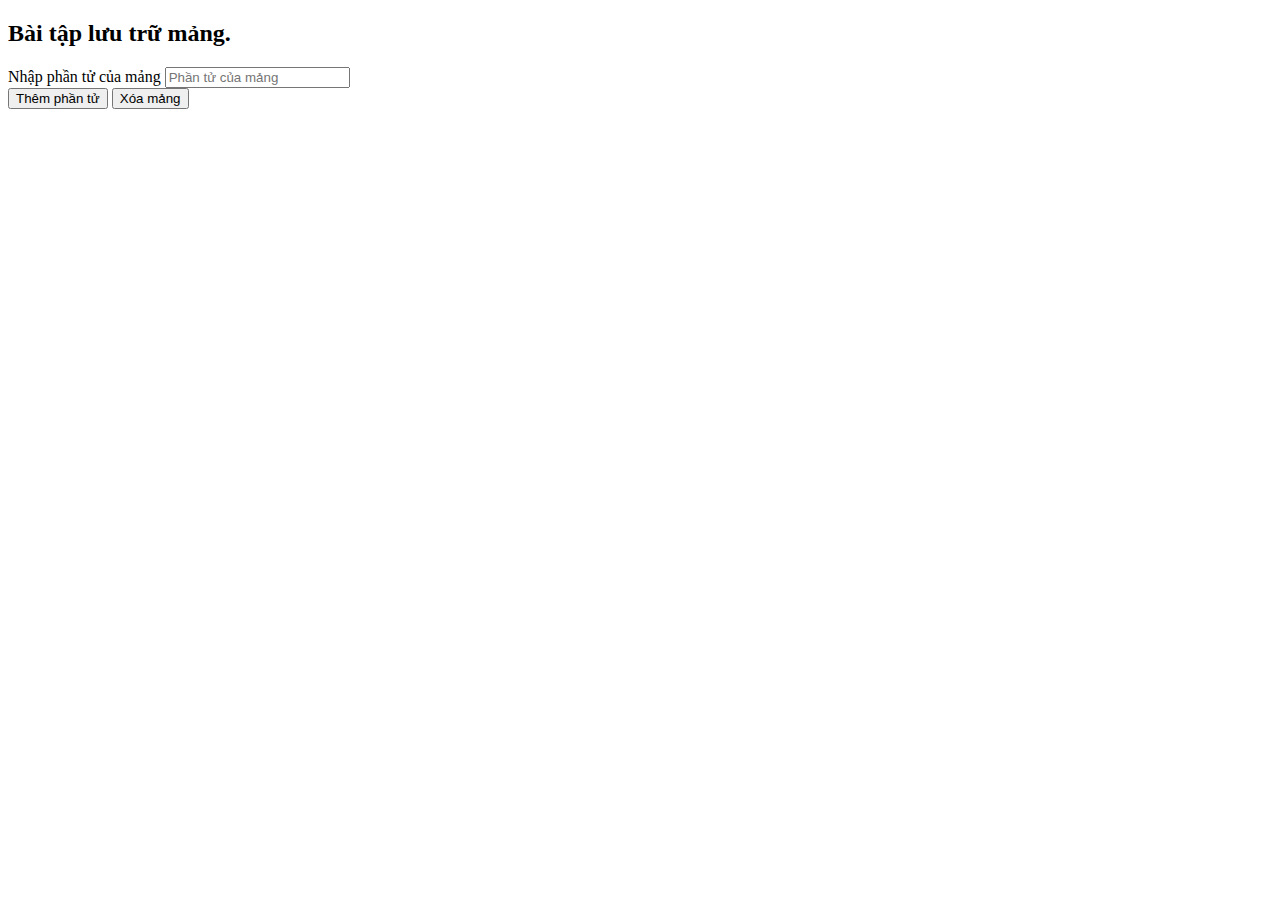
<file: BC14-XUAN-NGOC-BT8/index.html>
<!DOCTYPE html>
<html lang="en">
  <head>
    <meta charset="UTF-8" />
    <meta http-equiv="X-sasUA-Compatible" content="IE=edge" />
    <meta name="viewport" content="width=device-width, initial-scale=1.0" />
    <title>Document</title>
    <link
      rel="stylesheet"
      href="https://cdn.jsdelivr.net/npm/bootstrap@4.6.0/dist/css/bootstrap.min.css"
      integrity="sha384-B0vP5xmATw1+K9KRQjQERJvTumQW0nPEzvF6L/Z6nronJ3oUOFUFpCjEUQouq2+l"
      crossorigin="anonymous"
    />
  </head>

  <body>
    <div class="container">
      <div class="store-array">
        <div class="row">
          <div class="col-6 mx-auto">
            <h2 class="text-center">Bài tập lưu trữ mảng.</h2>

            <div class="form-group">
              <label for="elementOfArray">Nhập phần tử của mảng</label>
              <input id="elementOfArray" type="text" class="form-control" placeholder="Phần tử của mảng"/>
              <span id="notificationElement" class="text-danger"></span>
            </div>

            <button id="btnAddElement" class="btn btn-primary">
              Thêm phần tử
            </button>
            <button id="xoa" class="btn btn-dark">Xóa mảng</button>

            <div class="array-current">
              <h3 id="arrayCurrent" class="my-3"></h3>
            </div>
            <div id="feature">
              <div class="select-feature form-group">
                <label for="selectFeature">Chọn chức năng</label>
                <select id="selectFeature" class="form-control">
                  <option selected>Chọn</option>
                  <option>Tổng các số dương trong mảng</option>
                  <option>Đếm các số dương trong mảng</option>
                  <option>Tìm số nhỏ nhất trong mảng</option>
                  <option>Tìm số dương nhỏ nhất trong mảng</option>
                  <option>Tìm số chẵn cuối cùng trong mảng</option>
                  <option>Đổi chổ 2 giá trị trong mảng theo vị trí</option>
                  <option>Sắp xếp mảng theo thứ tự tăng dần</option>
                  <option>Tìm số nguyên tố đầu tiên trong mảng</option>
                  <option>Nhập thêm 1 mảng số thực.</option>
                  <option>So sánh số lượng số dương và số âm trong mảng</option>
                </select>
                <span id="notifiSelect" class="text-danger"></span>
              </div>

              <button id="btnConfirm" class="btn btn-primary">Xác nhận</button>

              <div class="notification-feature">
                <h3 id="notificationFeature" class="my-3 text-danger"></h3>
              </div>

              <div class="result-feature">
                <h3 id="resultFeature" class="my-3"></h3>
              </div>
              <div id="formReplace"></div>
              <div id="formFloatArray"></div>
            </div>
          </div>
        </div>
      </div>
    </div>
    <script src="./JS/MAIN.js"></script>
  </body>
</html>
</file>
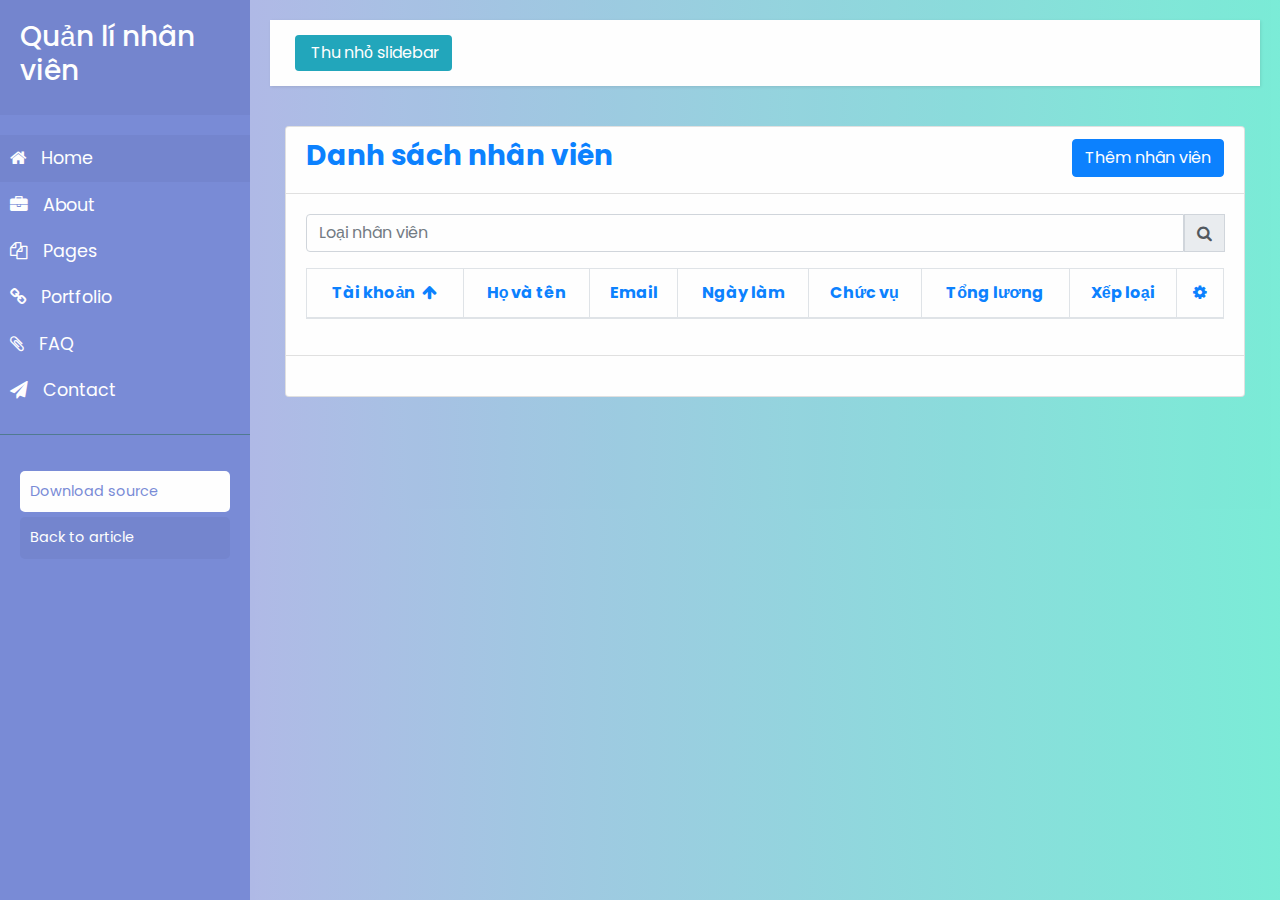
<file: BC14-TRẦN XUÂN NGỌC-QLNV/BT QLNV/index.html>
<!DOCTYPE html>
<html lang="en">

<head>
	<meta charset="UTF-8">
	<meta name="viewport" content="width=device-width, initial-scale=1.0">
	<title>Quản lý nhân viên</title>

	<!-- Font Awesome -->
	<link rel="stylesheet" href="https://cdnjs.cloudflare.com/ajax/libs/font-awesome/4.7.0/css/font-awesome.min.css">

	<!-- Bootstrap 4 -->
	<link rel="stylesheet" href="css/bootstrap.min.css">

	<!-- JQuery UI -->
	<link rel="stylesheet" href="css/jquery-ui.min.css">

	<!-- Animate -->
	<!-- <link rel="stylesheet" href="css/animate.css"> -->

	<!-- My CSS -->
	<link rel="stylesheet" href="css/modal.css">

	<link rel="stylesheet" href="css/style4.css">

	<link rel="stylesheet" type="text/css" href="css/main.css">
</head>

<body>

	<div class="wrapper">
		<!-- Sidebar Holder -->
		<nav id="sidebar">
			<div class="sidebar-header">
				<h3>Quản lí nhân viên</h3>
				<strong>NV</strong>
			</div>

			<ul class="list-unstyled components">
				<li class="active">
					<a href="#homeSubmenu">
						<i class="fa fa-home"></i>
						Home
					</a>
				</li>
				<li>
					<a href="#">
						<i class="fa fa-briefcase"></i>
						About
					</a>
					<a href="#pageSubmenu">
						<i class="fa fa-files-o"></i>
						Pages
					</a>
				</li>
				<li>
					<a href="#">
						<i class="fa fa-link"></i>
						Portfolio
					</a>
				</li>
				<li>
					<a href="#">
						<i class="fa fa-paperclip"></i>
						FAQ
					</a>
				</li>
				<li>
					<a href="#">
						<i class="fa fa-paper-plane"></i>
						Contact
					</a>
				</li>
			</ul>

			<ul class="list-unstyled CTAs">
				<li><a href="https://bootstrapious.com/tutorial/files/sidebar.zip" class="download">Download source</a>
				</li>
				<li><a href="https://bootstrapious.com/p/bootstrap-sidebar" class="article">Back to article</a></li>
			</ul>
		</nav>

		<!-- Page Content Holder -->
		<div id="content">
			<nav class="navbar navbar-default">
				<div class="container-fluid">

					<div class="navbar-header">
						<button type="button" id="sidebarCollapse" class="btn btn-info navbar-btn">
							<i class="glyphicon glyphicon-align-left"></i>
							<span>Thu nhỏ slidebar</span>
						</button>
					</div>

					<div class="collapse navbar-collapse" id="bs-example-navbar-collapse-1">
						<ul class="nav navbar-nav navbar-right">
			
								<li><a href="#">1</a></li>
								<li><a href="#">2</a></li>
								<li><a href="#">3</a></li>
								<li><a href="#">4</a></li>
							
						</ul>
					</div>
				</div>
			</nav>


			<div class="container">
				<div class="card text-center">
					<!-- Header -->
					<div class="card-header myCardHeader">
						<div class="row">
							<div class="col-md-6">
								<h3 class="text-left text-primary font-weight-bold">Danh sách nhân viên</h3>
							</div>
							<div class="col-md-6 text-right">
								<button class="btn btn-primary" id="btnThem" data-toggle="modal"
									data-target="#myModal">Thêm nhân viên</button>
							</div>
						</div>
					</div>

					<!-- Body -->
					<div class="card-body">
						<div class="row mb-3">
							<div class="col">
								<div class="input-group">
									<input type="text" class="form-control" placeholder="Loại nhân viên" id="searchName">
									<div class="input-group-prepend">
										<span class="input-group-text" id="btnTimNV"><i class="fa fa-search"></i></span>
									</div>
								</div>
							</div>
						</div>
						<table class="table table-bordered table-hover myTable">
							<thead class="text-primary">
								<tr>
									<th class="nowrap">
										<span class="mr-1">Tài khoản</span>
										<i class="fa fa-arrow-up" id="SapXepTang"></i>
										<i class="fa fa-arrow-down" id="SapXepGiam"></i>
									</th>
									<th>Họ và tên</th>
									<th>Email</th>
									<th>Ngày làm</th>
									<th>Chức vụ</th>									
									<th>Tổng lương</th>
									<th>Xếp loại</th>
									<th><em class="fa fa-cog"></em></th>
								</tr>
							</thead>
							<tbody id="tableDanhSach">

							</tbody>
						</table>
					</div>

					<!-- Footer -->
					<div class="card-footer myCardFooter">
						<nav>
							<ul class="pagination justify-content-center" id="ulPhanTrang">

							</ul>
						</nav>
					</div>
				</div>
			</div>

		</div>
	</div>


	<!-- The Modal -->
	<div class="modal fade" id="myModal">
		<div class="modal-dialog">
			<div class="modal-content">

				<header class="head-form mb-0">
					<h2 id="header-title">Log In</h2>
				</header>

				<!-- Modal Header -->
				<!-- 	<div class="modal-header">
					<h4 class="modal-title" id="modal-title">Modal Heading</h4>
					<button type="button" class="close" data-dismiss="modal">&times;</button>
				</div> -->

				<!-- Modal body -->
				<div class="modal-body">

					<form role="form">

						<div class="form-group">
							<div class="input-group">
								<div class="input-group-prepend">
									<span class="input-group-text"><i class="fa fa-user"></i></span>
								</div>
								<input type="text" name="tk" id="tknv" class="form-control input-sm"
									placeholder="Tài khoản ">
							</div>

							<span class="sp-thongbao" id="tbTKNV"></span>
						</div>

						<div class="form-group">
							<div class="input-group">
								<div class="input-group-prepend">
									<span class="input-group-text"><i class="fa fa-address-book"></i></span>
								</div>
								<input type="name" name="name" id="name" class="form-control input-sm"
									placeholder="Họ và tên">
							</div>
							<span class="sp-thongbao" id="tbTen"></span>
						</div>

						<div class="form-group">
							<div class="input-group">
								<div class="input-group-prepend">
									<span class="input-group-text"><i class="fa fa-envelope"></i></span>
								</div>
								<input type="email" name="email" id="email" class="form-control input-sm"
									placeholder="Email">
							</div>

							<span class="sp-thongbao" id="tbEmail"></span>
						</div>

						<div class="form-group">
							<div class="input-group">
								<div class="input-group-prepend">
									<span class="input-group-text"><i class="fa fa-key"></i></span>
								</div>
								<input type="password" name="password" id="password" class="form-control input-sm"
									placeholder="Mật khẩu">
							</div>
							<span class="sp-thongbao" id="tbMatKhau"></span>
						</div>

						<div class="form-group">
							<div class="input-group">
								<div class="input-group-prepend">
									<span class="input-group-text"><i class="fa fa-calendar"></i></span>
								</div>
								<input type="text" name="ngaylam" id="datepicker" class="form-control"
									placeholder="Ngày làm">
							</div>

							<span class="sp-thongbao" id="tbNgay"></span>
						</div>
						
						<div class="form-group">
							<div class="input-group">
								<div class="input-group-prepend">
									<span class="input-group-text"><i class="fa fa-money" aria-hidden="true"></i></span>
								</div>
								<input type="text" name="luongCB" id="luongCB" class="form-control input-sm"
									placeholder="Lương cơ bản">
							</div>
							<span class="sp-thongbao" id="tbLuongCB"></span>
						</div>
						<div class="form-group">
							<div class="input-group">
								<div class="input-group-prepend">
									<span class="input-group-text"><i class="fa fa-briefcase"></i></span>
								</div>
								<select class="form-control" id="chucVu">
									<option value="" >Chọn chức vụ</option>
									<option value="Sếp">Sếp</option>
									<option value="Trưởng phòng">Trưởng phòng</option>
									<option value="Nhân viên">Nhân viên</option>
								</select>
							</div>

							<span class="sp-thongbao" id="tbChucVu"></span>
						</div>
						<div class="form-group">
							<div class="input-group">
								<div class="input-group-prepend">
									<span class="input-group-text"><i class="fa fa-clock-o" aria-hidden="true"></i></span>
								</div>
								<input type="text" name="gioLam" id="gioLam" class="form-control input-sm"
									placeholder="Giờ làm">
							</div>
							<span class="sp-thongbao" id="tbGiolam"></span>
						</div>

					</form>
				</div>

				<!-- Modal footer -->
				<div class="modal-footer" id="modal-footer">
					<button id="btnThemNV" type="button" class="btn btn-success">Thêm người dùng</button>
					<button id="btnCapNhat" type="button" class="btn btn-success">Cập nhật</button>
					<button id="btnDong" type="button" class="btn btn-danger" data-dismiss="modal">Đóng</button>
				</div>

			</div>
		</div>
	</div>

	<!-- Bootstrap -->
	<script src="js/jquery.min.js"></script>
	<script type="text/javascript" src="js/jquery.easing.min.js"></script>
	<script type="text/javascript" src="js/popper.min.js"></script>
	<script type="text/javascript" src="js/bootstrap.min.js"></script>

	<!-- Date Picker -->
	<!-- <script src="js/jquery-ui.min.js"></script> -->
	<script src="./js/jquery-ui.js"></script>
	<script src="js/datepicker.js"></script>

	<!-- Wow -->
	<!-- <script src="js/wow.min.js"></script>	
	<script>
		new WOW().init();
	</script>  -->

	<!-- <script src="js/modal.js"></script> -->


	<script type="text/javascript">
		$(document).ready(function () {
			$('#sidebarCollapse').on('click', function () {
				$('#sidebar').toggleClass('active');
			});
		});
	</script>

	<script src="./js/QLNV.js"></script>
	<script src="./js/validator.js"></script>
</body>
</html>
</file>
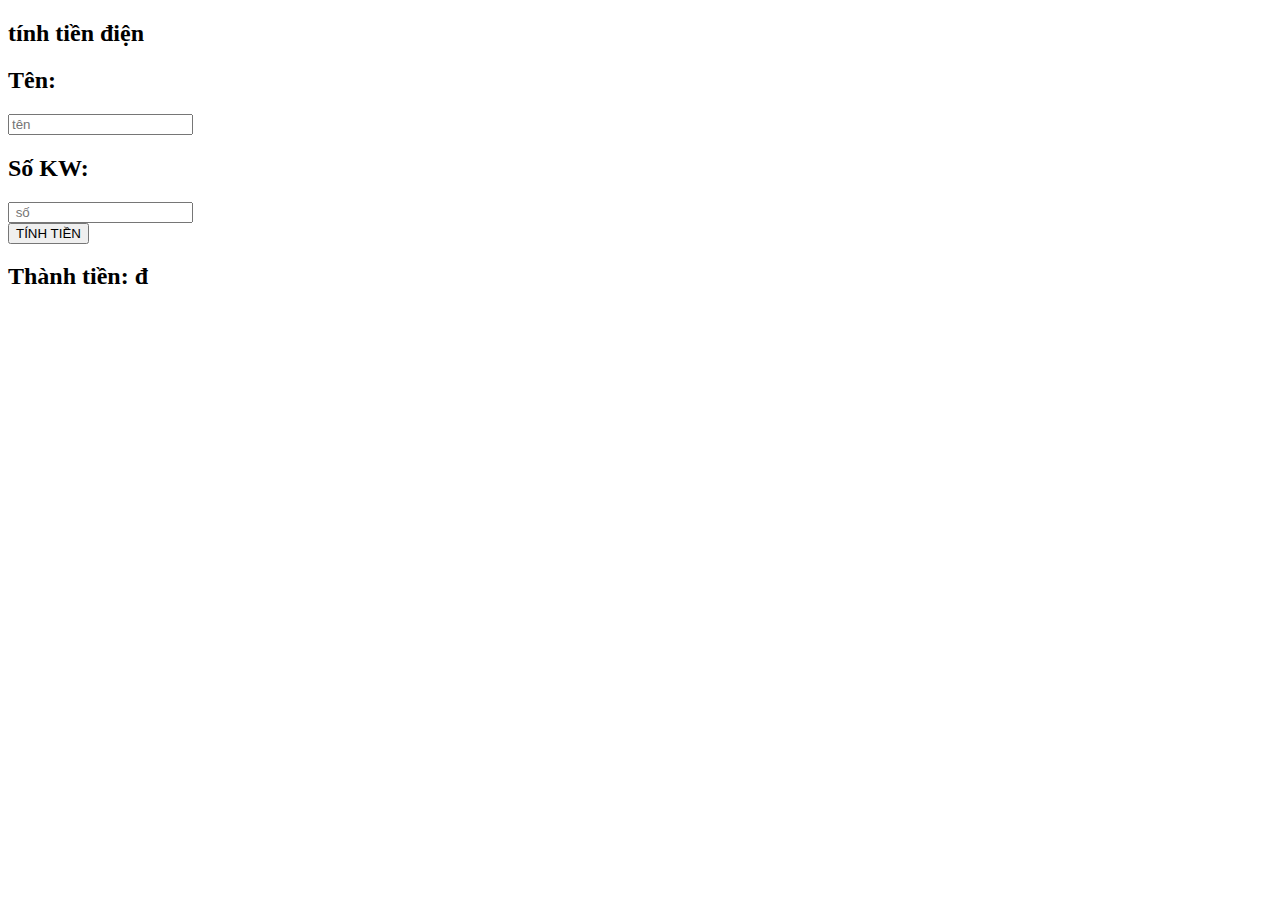
<file: bt/bt tính tiền điện/index.html>
<!DOCTYPE html>
<html lang="en">
<head>
    <meta charset="UTF-8">
    <meta http-equiv="X-UA-Compatible" content="IE=edge">
    <meta name="viewport" content="width=device-width, initial-scale=1.0">
    <title>tính tiền điện
    </title>
</head>
<body>
    <h2>tính tiền điện</h2>
    <form class="contact100-form">
        <div class="wrap-input100 validate-input" data-validate="Name is required">
          <h2>Tên:</h2>
          <input class="input100" type="text"name="name" id="ten" placeholder="tên"/>
          <span class="focus-input100"></span>
        </div>

        <div class="wrap-input100 validate-input" data-validate="Name is required">
          <h2>Số KW:</h2>
          <input class="input100" type="text" name="name" id="SoKw" placeholder=" số"/>
          <span class="focus-input100"></span>
        </div>

        <div class="wrap-contact100-form-btn">
          <div class="contact100-form-bgbtn"></div>
          <button id="tinhTien" type="button" class="contact100-form-btn">TÍNH TIỀN</button>
        </div>
      </form>
      <div style="clear: both"></div>
        <div id="divThanhTien" class="dongia">
          <h2>Thành tiền:
            <span id="xuatTien" class="xuatTien"></span>
            đ
          </h2>
        </div>
</body>
</html>
</file>
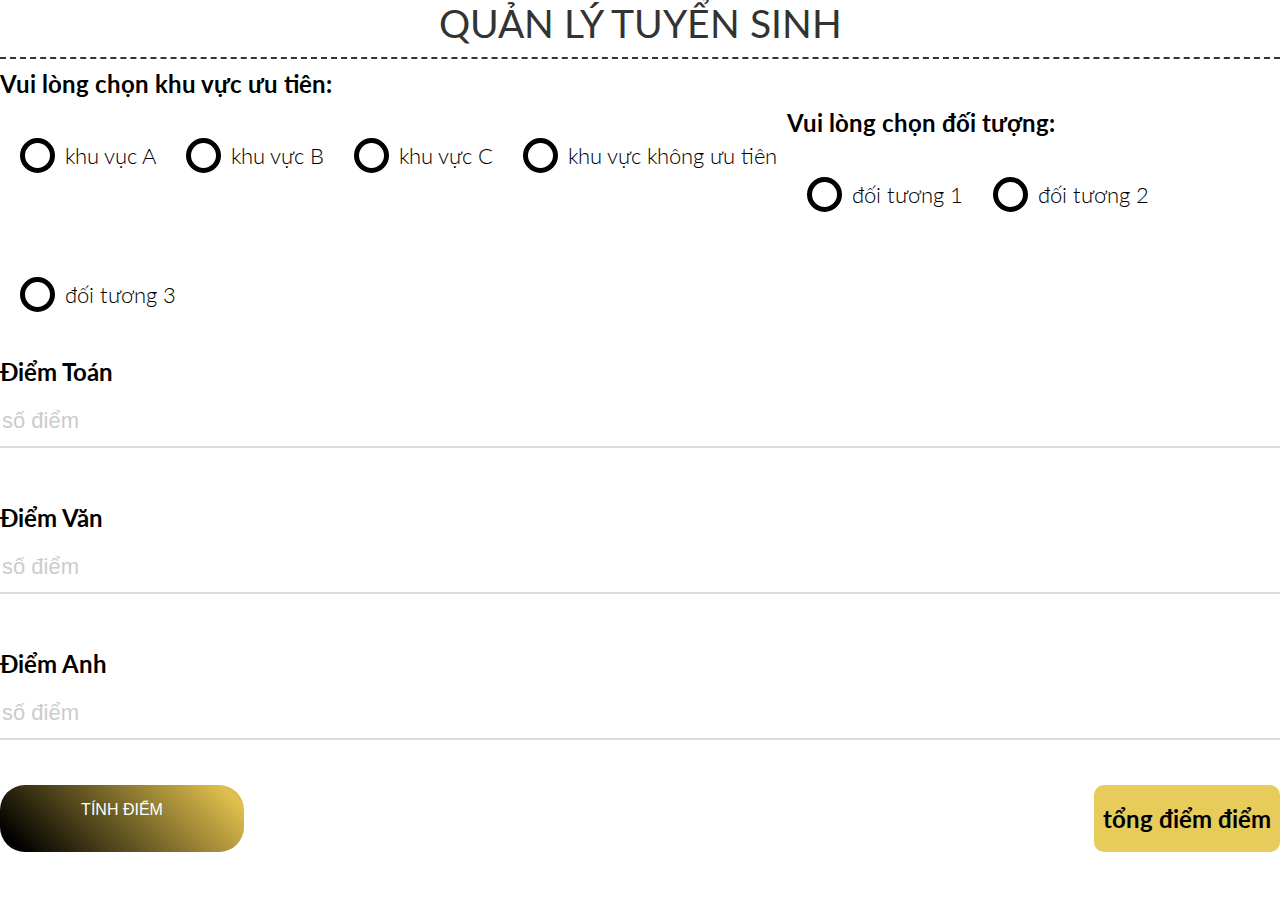
<file: bt/bt87/index.html>
<!DOCTYPE html>
<html lang="en">
<head>
    <meta charset="UTF-8">
    <meta http-equiv="X-UA-Compatible" content="IE=edge">
    <meta name="viewport" content="width=device-width, initial-scale=1.0">
    <title>quản lý tuyển sinh</title>
    <link rel="stylesheet" href="./css/style.css">
</head>
<body>
   <span class="contact100-form-title">QUẢN LÝ TUYỂN SINH</span>
   <h2>Vui lòng chọn khu vực ưu tiên:</h2>
   <ul>
    <li class="type">
      <input type="radio" name="selector" id="khuA" />
      <label for="khuA">khu vục A</label>

      <div class="check"></div>
    </li>

    <li class="type">
      <input type="radio" name="selector" id="khuB" />
      <label for="khuB">khu vực B</label>
      <div class="check"></div>
    </li>

    <li class="type">
      <input type="radio" name="selector" id="khuC" />
      <label for="khuC">khu vực C</label>
      <div class="check"></div>
    </li>
    <li class="type">
        <input type="radio" name="selector" id="khuX" />
        <label for="khuX">khu vực không ưu tiên</label>
        <div class="check"></div>
      </li>
  </ul>
  <h2>Vui lòng chọn đối tượng:</h2>
   <ul>
    <li class="type">
      <input type="radio" name="selector" id="khuA" />
      <label for="DT1">đối tương 1</label>

      <div class="check"></div>
    </li>

    <li class="type">
      <input type="radio" name="selector" id="khuB" />
      <label for="DT2">đối tương 2</label>
      <div class="check"></div>
    </li>

    <li class="type">
      <input type="radio" name="selector" id="khuC" />
      <label for="DT3">đối tương 3</label>
      <div class="check"></div>
    </li>
  </ul>
  <form class="contact100-form">
    <div class="wrap-input100 validate-input" data-validate="Name is required">
      <h2> Điểm Toán</h2>
      <input class="input100" type="text" name="name" id="diemToan" placeholder="số điểm"/>
      <span class="focus-input100"></span>
    </div>
    <div
      class="wrap-input100 validate-input" data-validate="Name is required">
      <h2>Điểm Văn</h2>
      <input class="input100" type="text" name="name" id="điemVan" placeholder="số điểm"/>
      <span class="focus-input100"></span>
    </div>
    <div
    class="wrap-input100 validate-input" data-validate="Name is required">
    <h2>Điểm Anh</h2>
    <input class="input100" type="text" name="name" id="điemAnh" placeholder="số điểm"/>
    <span class="focus-input100"></span>
  </div>

    <div class="wrap-contact100-form-btn">
      <div class="contact100-form-bgbtn"></div>
      <button id="tinhDiem" type="button" class="contact100-form-btn">TÍNH ĐIỂM</button>
    </div>
    <div id="divTinhDiem" class="dongia">
        <h2>
          tổng điểm 
          <span id="tongDiem" class="xuatTien"></span>
          điểm
        </h2>
      </div>
  </form>

  <script src="./js/main.js"></script>
</body>
</html>
</file>
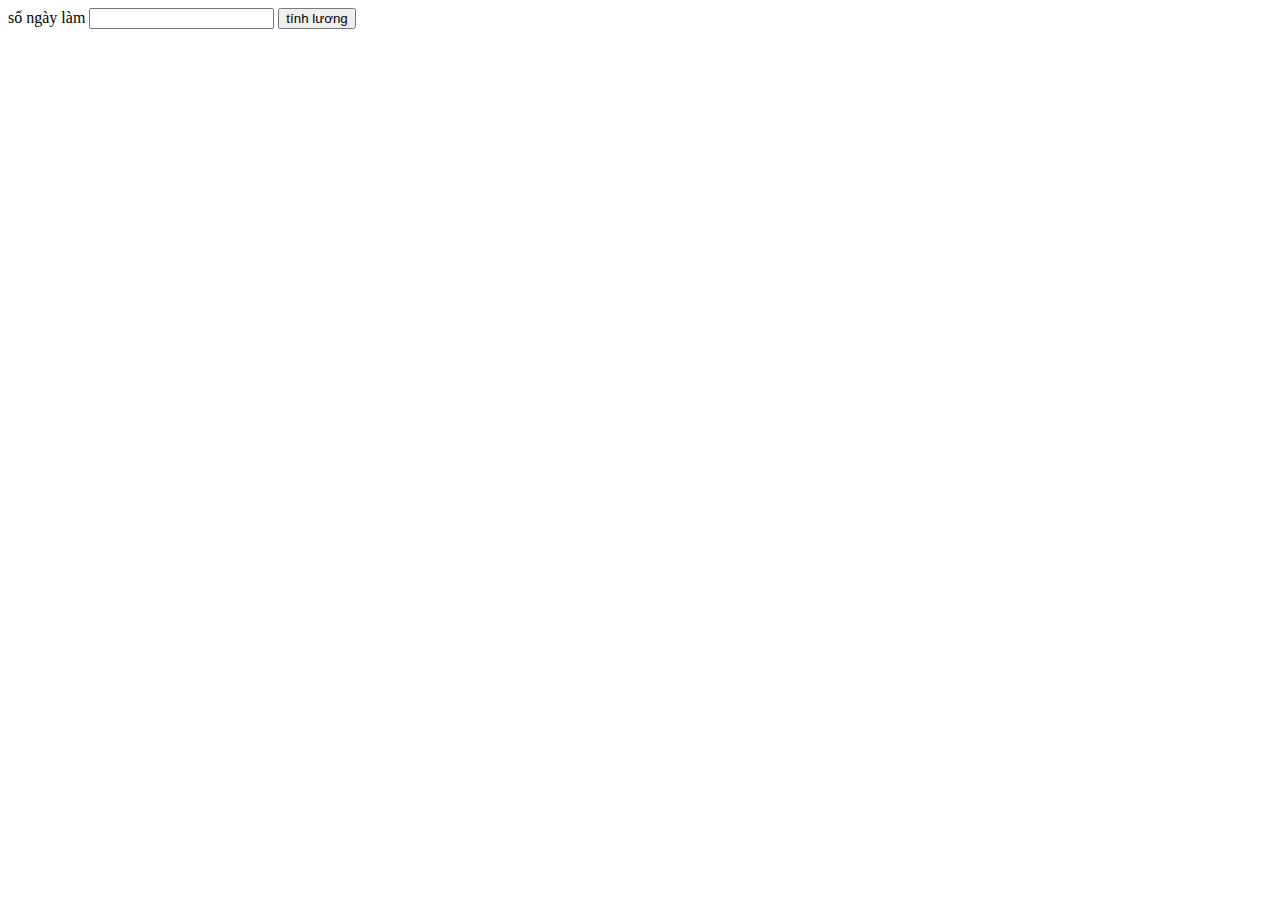
<file: ngoctran-JS-buoi2/bc14 buỏi 3 js/bài tập 1/index.html>
<!DOCTYPE html>
<html lang="en">
<head>
    <meta charset="UTF-8">
    <meta http-equiv="X-UA-Compatible" content="IE=edge">
    <meta name="viewport" content="width=device-width, initial-scale=1.0">
    <title>baitap1</title>
</head>
<body>
<div>
    <label> số ngày làm</label>
    <input type="text" id="soNgayLam" />
    <button onclick="tinhLuong()">tính lương</button>
</div>

<div id="soLuong" style="display: none" >
</div>
    <script src="./baitap1.js"></script>
    </html>
</body>
</file>
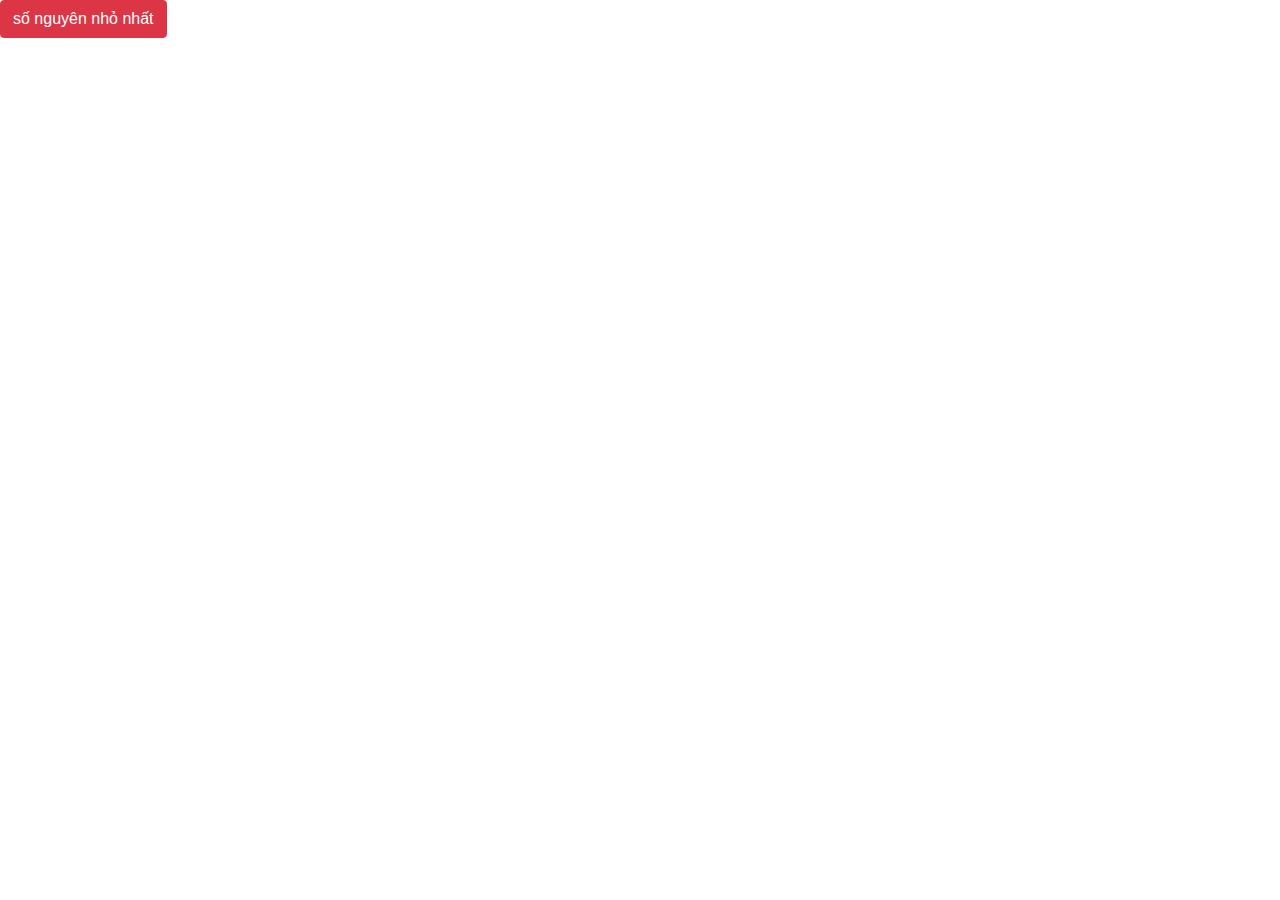
<file: BC14- Xuân Ngoc- BT6/bài tập 1/bt1.html>
<!DOCTYPE html>
<html lang="en">
<head>
    <meta charset="UTF-8">
    <meta http-equiv="X-UA-Compatible" content="IE=edge">
    <meta name="viewport" content="width=device-width, initial-scale=1.0">
    <title>bài 1</title>

    <link rel="stylesheet" href="https://maxcdn.bootstrapcdn.com/bootstrap/4.0.0/css/bootstrap.min.css" integrity="sha384-Gn5384xqQ1aoWXA+058RXPxPg6fy4IWvTNh0E263XmFcJlSAwiGgFAW/dAiS6JXm" crossorigin="anonymous">
</head>
<body>
  <div id="content" style="display: none" class="alert alert-primary"></div>
  <button  class="btn btn-danger" onclick="soNhoNhat()">số nguyên nhỏ nhất</button>

    <script src="./bt1.js"></script>
</body>
</html>
</file>
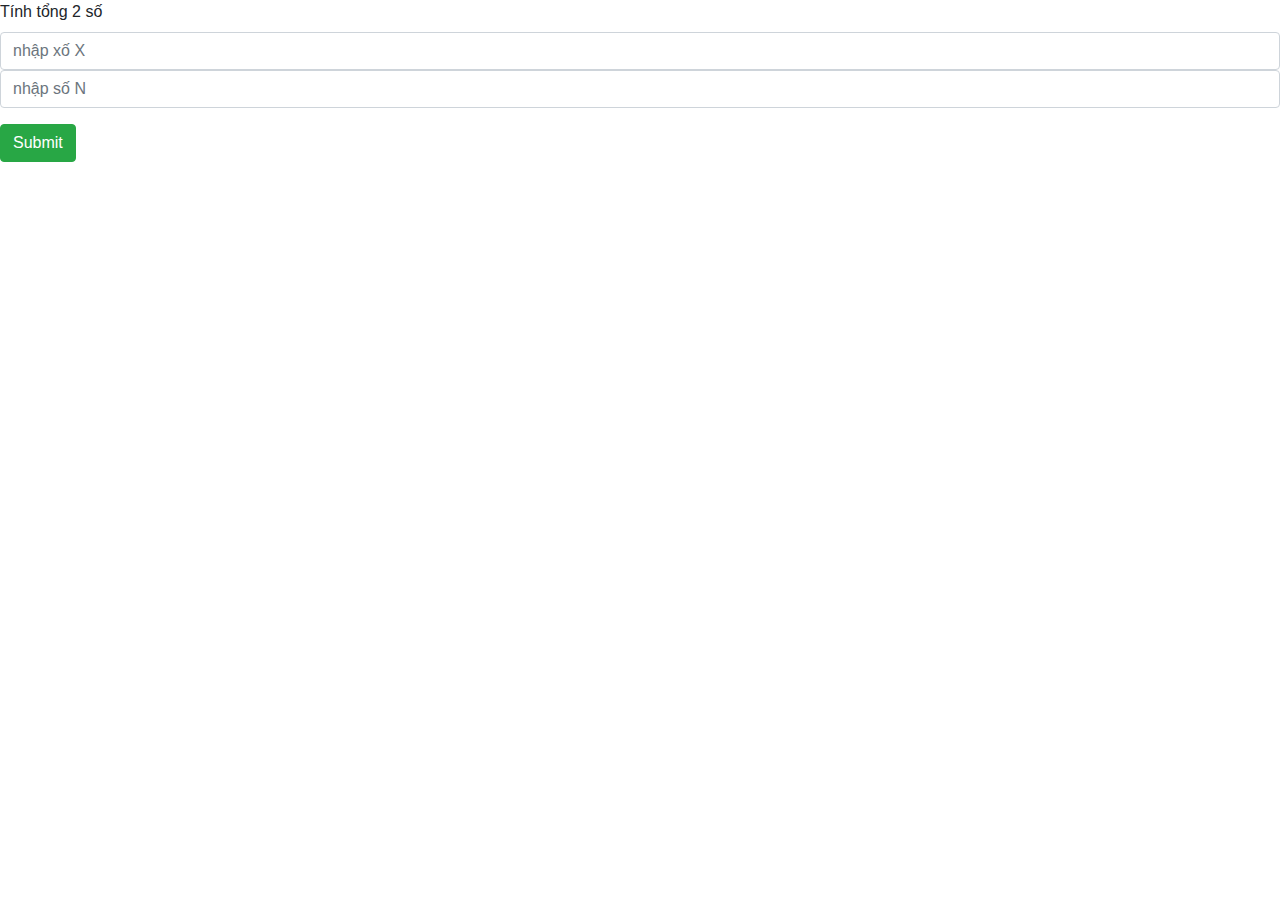
<file: BC14- Xuân Ngoc- BT6/bài tập 2/bt2.html>
<!DOCTYPE html>
<html lang="en">
<head>
    <meta charset="UTF-8">
    <meta http-equiv="X-UA-Compatible" content="IE=edge">
    <meta name="viewport" content="width=device-width, initial-scale=1.0">
    <title>Bài Tập 2</title>
    <link 
    rel="stylesheet" 
    href="https://maxcdn.bootstrapcdn.com/bootstrap/4.0.0/css/bootstrap.min.css" integrity="sha384-Gn5384xqQ1aoWXA+058RXPxPg6fy4IWvTNh0E263XmFcJlSAwiGgFAW/dAiS6JXm" crossorigin="anonymous"/>
</head>
<body>
    <div class="form-group">
        <label for="number">Tính tổng 2 số</label>
        <input type="text" id="number1" class="form-control" placeholder="nhập xố X"/>
        <input type="text" id="number2" class="form-control" placeholder="nhập số N" />
      </div>
      <button id="submit" class="btn btn-success">Submit</button>
      <div id="content" style="display: none" class="alert alert-success"></div>
    <script src="./bt2.js"></script>
</body>
</html>
</file>
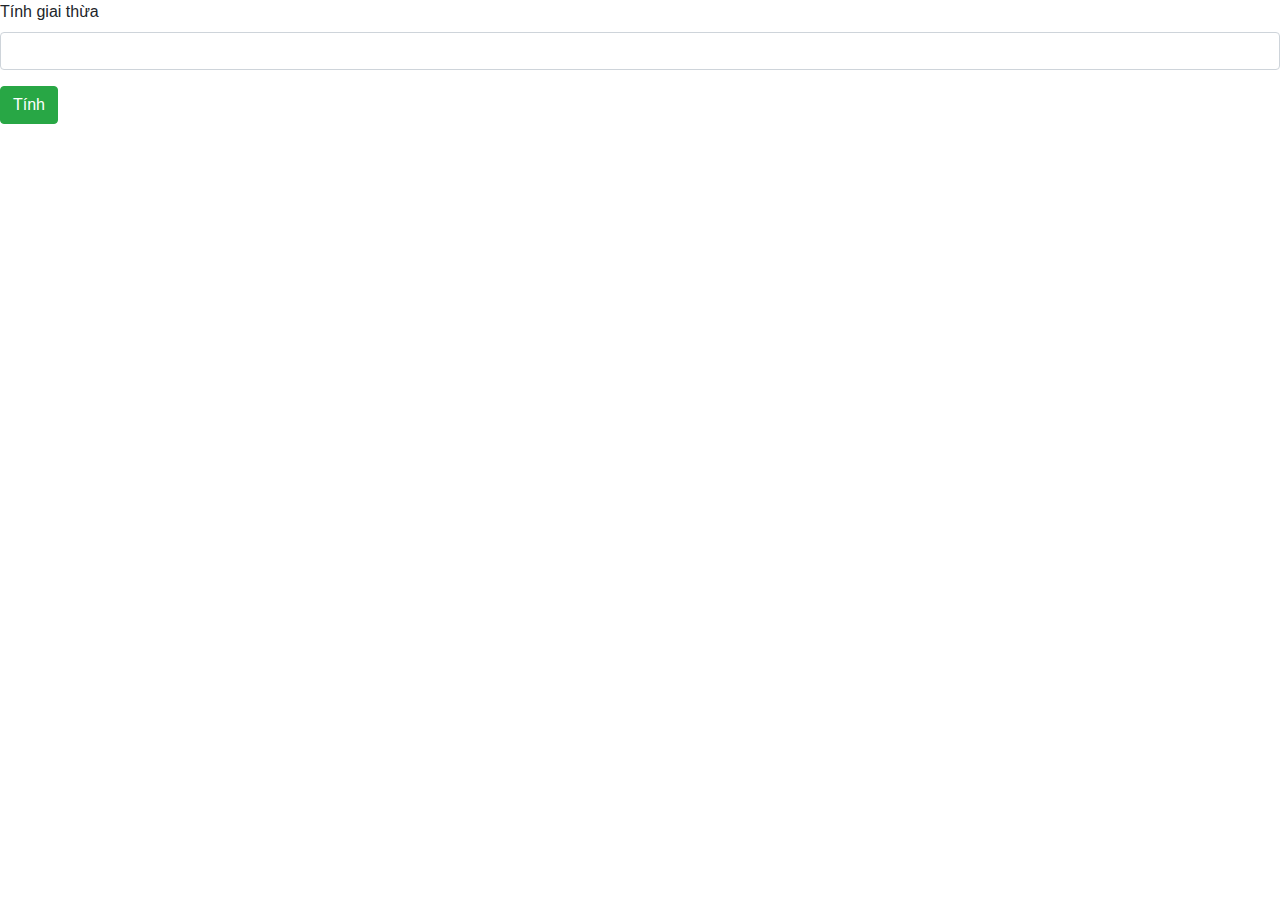
<file: BC14- Xuân Ngoc- BT6/bài tập 3/bt3.html>
<!DOCTYPE html>
<html lang="en">
<head>
    <meta charset="UTF-8">
    <meta http-equiv="X-UA-Compatible" content="IE=edge">
    <meta name="viewport" content="width=device-width, initial-scale=1.0">
    <title>bài tập 3</title>
    <link
      rel="stylesheet"
      href="https://maxcdn.bootstrapcdn.com/bootstrap/4.0.0/css/bootstrap.min.css"
      integrity="sha384-Gn5384xqQ1aoWXA+058RXPxPg6fy4IWvTNh0E263XmFcJlSAwiGgFAW/dAiS6JXm"
      crossorigin="anonymous"/>
</head>
<body>
    <div class="form-group">
        <label for="number">Tính giai thừa </label>
        <input type="text" id="number" class="form-control" />
      </div>
      <button id="submit" class="btn btn-success">Tính</button>
      <div id="content" style="display: none" class="alert alert-success"></div>
    <script src="./bt3.js"></script>
</body>
</html>
</file>
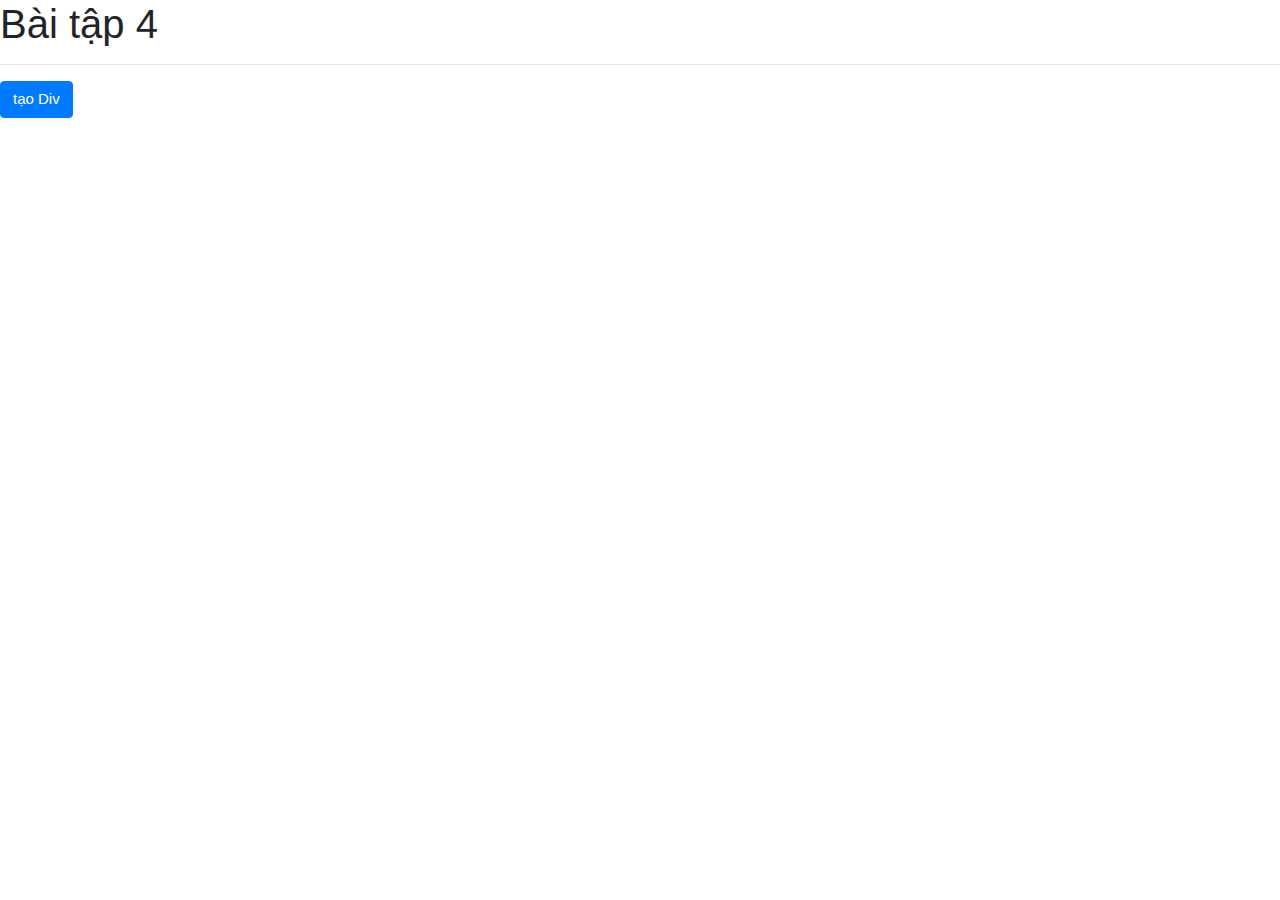
<file: BC14- Xuân Ngoc- BT6/bài tập 4/bt4.html>
<!DOCTYPE html>
<html lang="en">
<head>
    <meta charset="UTF-8">
    <meta http-equiv="X-UA-Compatible" content="IE=edge">
    <meta name="viewport" content="width=device-width, initial-scale=1.0">
    <title>bài tập 4</title>
    <link 
    rel="stylesheet" 
    href="https://maxcdn.bootstrapcdn.com/bootstrap/4.0.0/css/bootstrap.min.css" integrity="sha384-Gn5384xqQ1aoWXA+058RXPxPg6fy4IWvTNh0E263XmFcJlSAwiGgFAW/dAiS6JXm" crossorigin="anonymous"/>
</head>
<body>
    <h1>Bài tập 4</h1>

    <div id="content4"></div>
    <hr />
    <button
      style="font-size: 15px" class="btn btn-primary" onclick="click10div()">
      tạo Div
    </button>
      

    <script src="./bt4.js"></script>
</body>
</html>
</file>
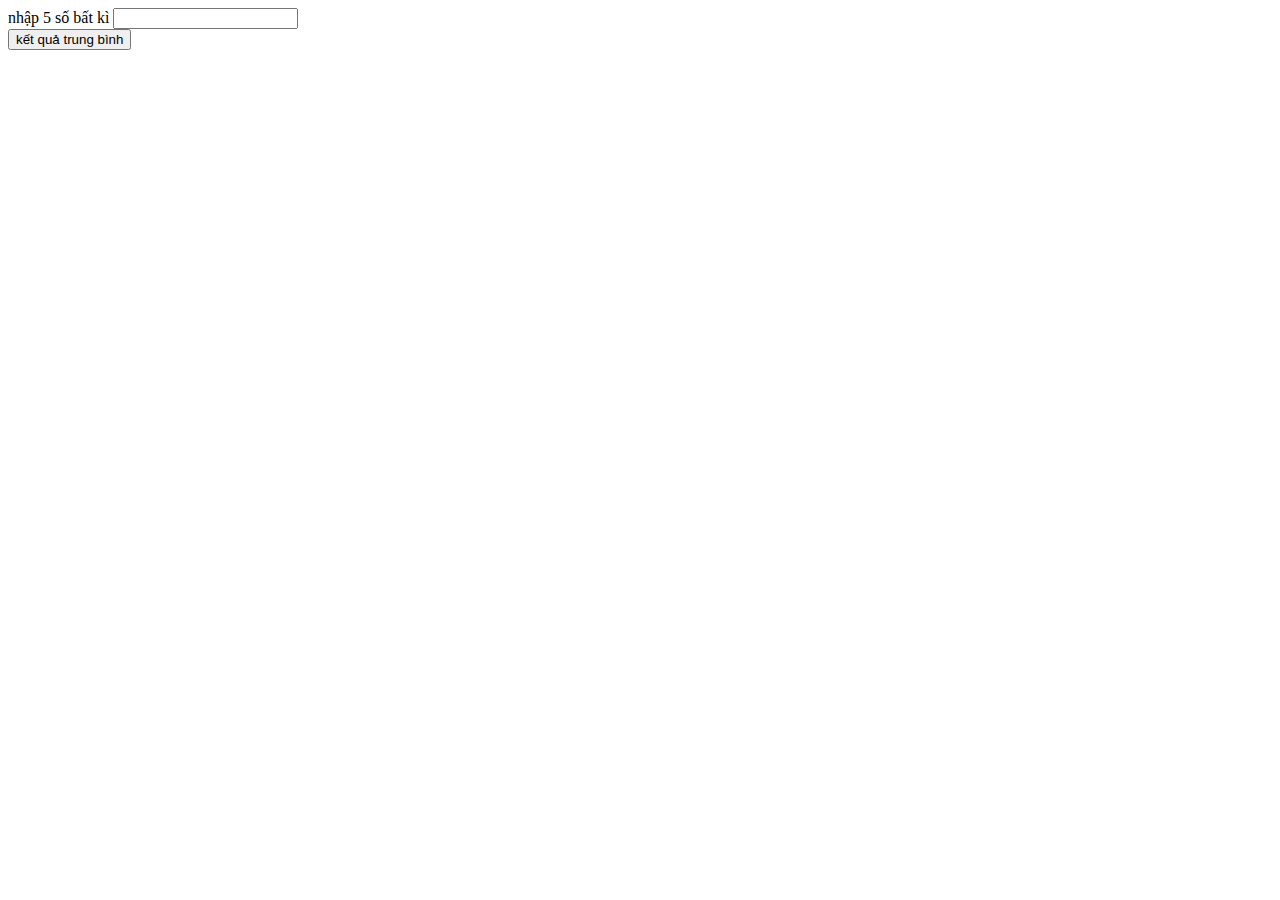
<file: ngoctran-JS-buoi2/bc14 buỏi 3 js/bài tập 2/bt2.html>
<!DOCTYPE html>
<html lang="en">
<head>
    <meta charset="UTF-8">
    <meta http-equiv="X-UA-Compatible" content="IE=edge">
    <meta name="viewport" content="width=device-width, initial-scale=1.0">
    <title>Document</title>
</head>
<body>
        <div>
            <label>nhập 5 số bất kì</label>
            <input type="text" id="number" />
        </div>
        <button onclick="total1()">kết quả trung bình</button>
    <div id="average2" ></div>
    <script src="./bt2.js"></script>
</body>
</html>
</file>
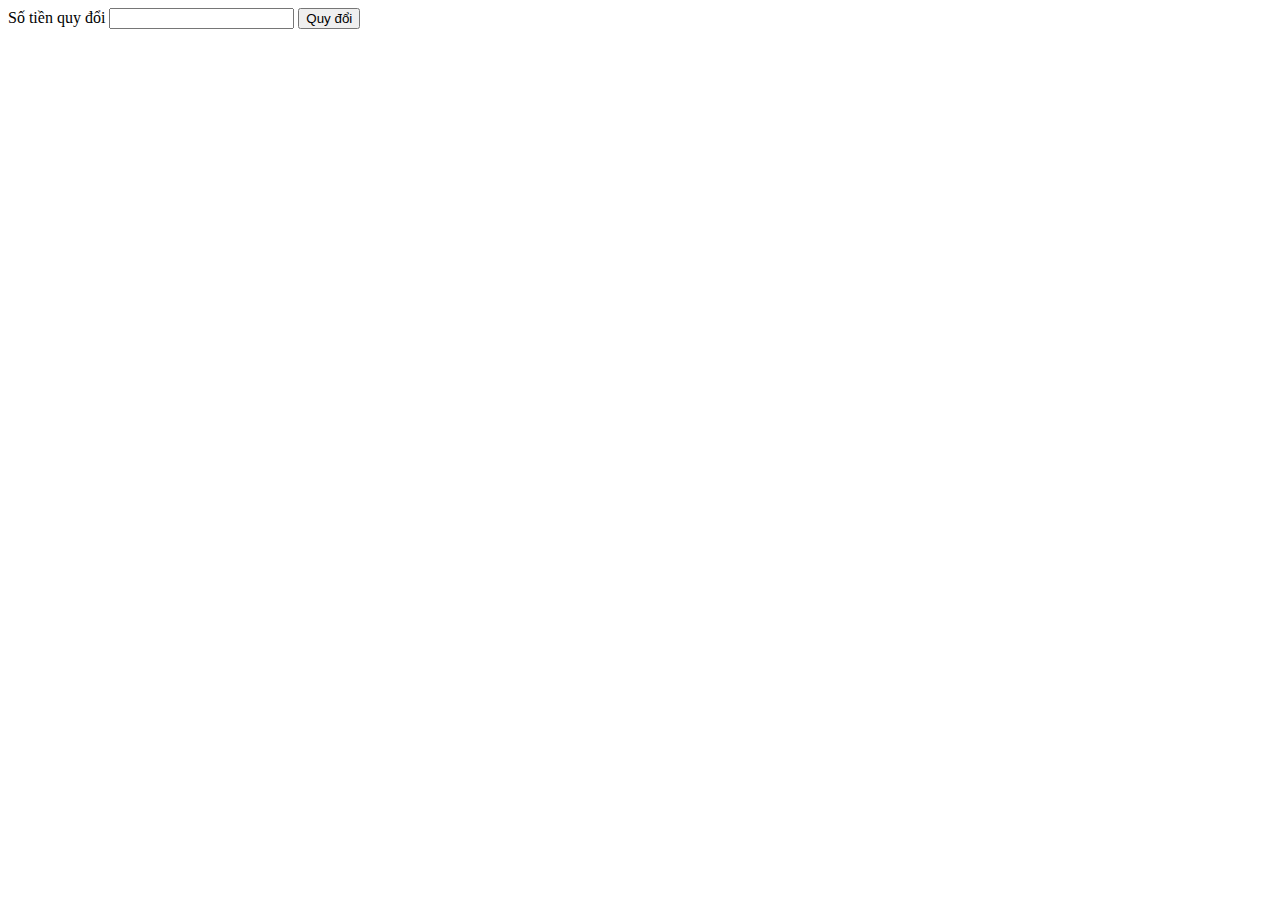
<file: ngoctran-JS-buoi2/bc14 buỏi 3 js/bài tập 3/bt3.html>
<!DOCTYPE html>
<html lang="en">
<head>
    <meta charset="UTF-8">
    <meta http-equiv="X-UA-Compatible" content="IE=edge">
    <meta name="viewport" content="width=device-width, initial-scale=1.0">
    <title>baitap3</title>
</head>
<body>
    <div>
        <label>Số tiền quy đổi</label>
        <input type="text" id="nhapTienDo" />
        <button onclick="quyDoi() ">Quy đổi</button>
    </div>

    <div id="tienViet" style="display: none"></div>

    <script src="./bt3.js"></script>
</body>
</html>
</file>
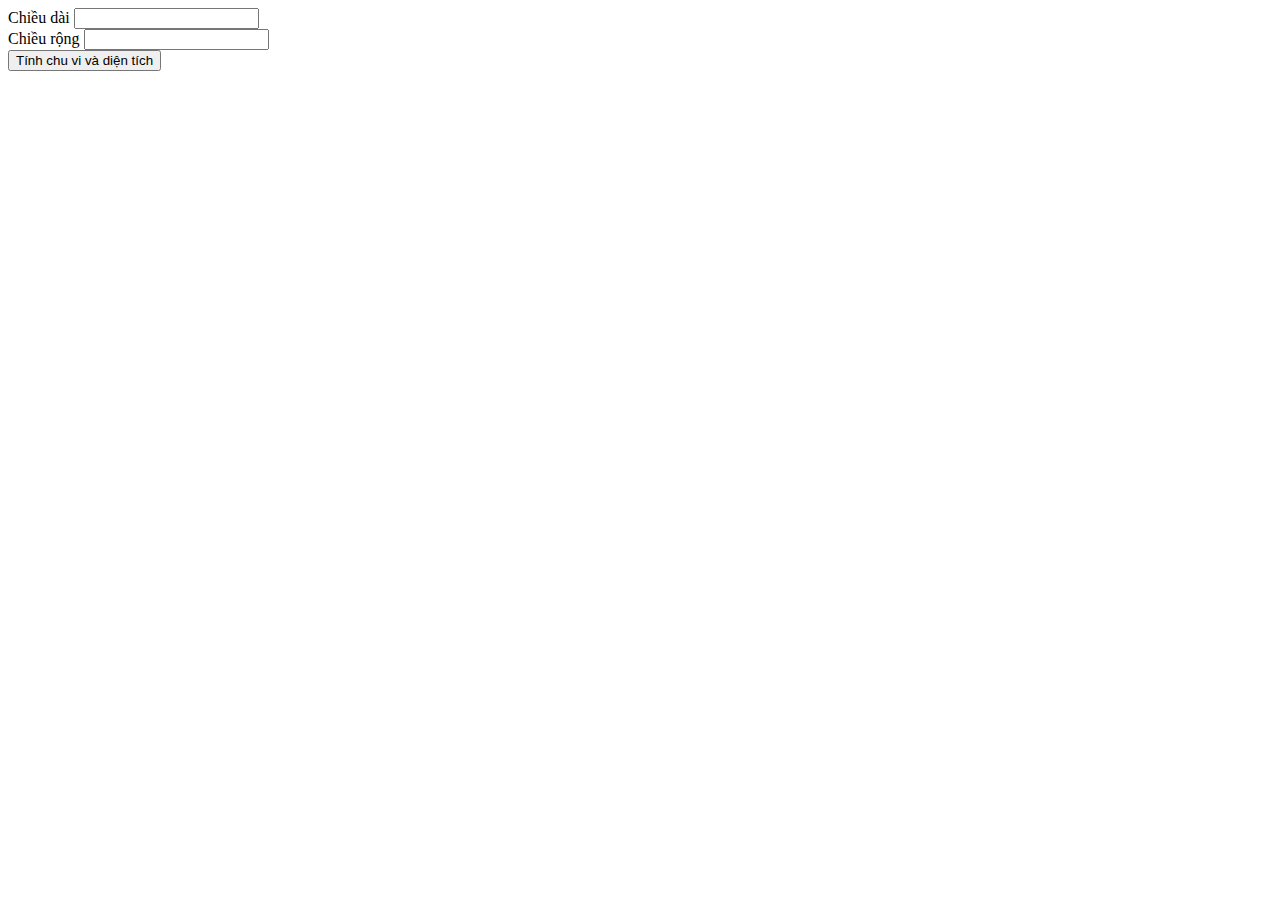
<file: ngoctran-JS-buoi2/bc14 buỏi 3 js/bài tập 4/bt4.html>
<!DOCTYPE html>
<html lang="en">
<head>
    <meta charset="UTF-8">
    <meta http-equiv="X-UA-Compatible" content="IE=edge">
    <meta name="viewport" content="width=device-width, initial-scale=1.0">
    <title>baitap4</title>
</head>
<body>
    <div>
        <label>Chiều dài</label>
        <input type="number" id="chieuDai" />
    </div>
    <div>   
        <label> Chiều rộng</label>
        <input type="number" id="chieuRong" />
    </div>
   <button onclick="tinhToan()">Tính chu vi và diện tích</button>

   <div id="ketQua"></div>
    

    <script src="./baitap4.js"></script>
</body>
</html>
</file>
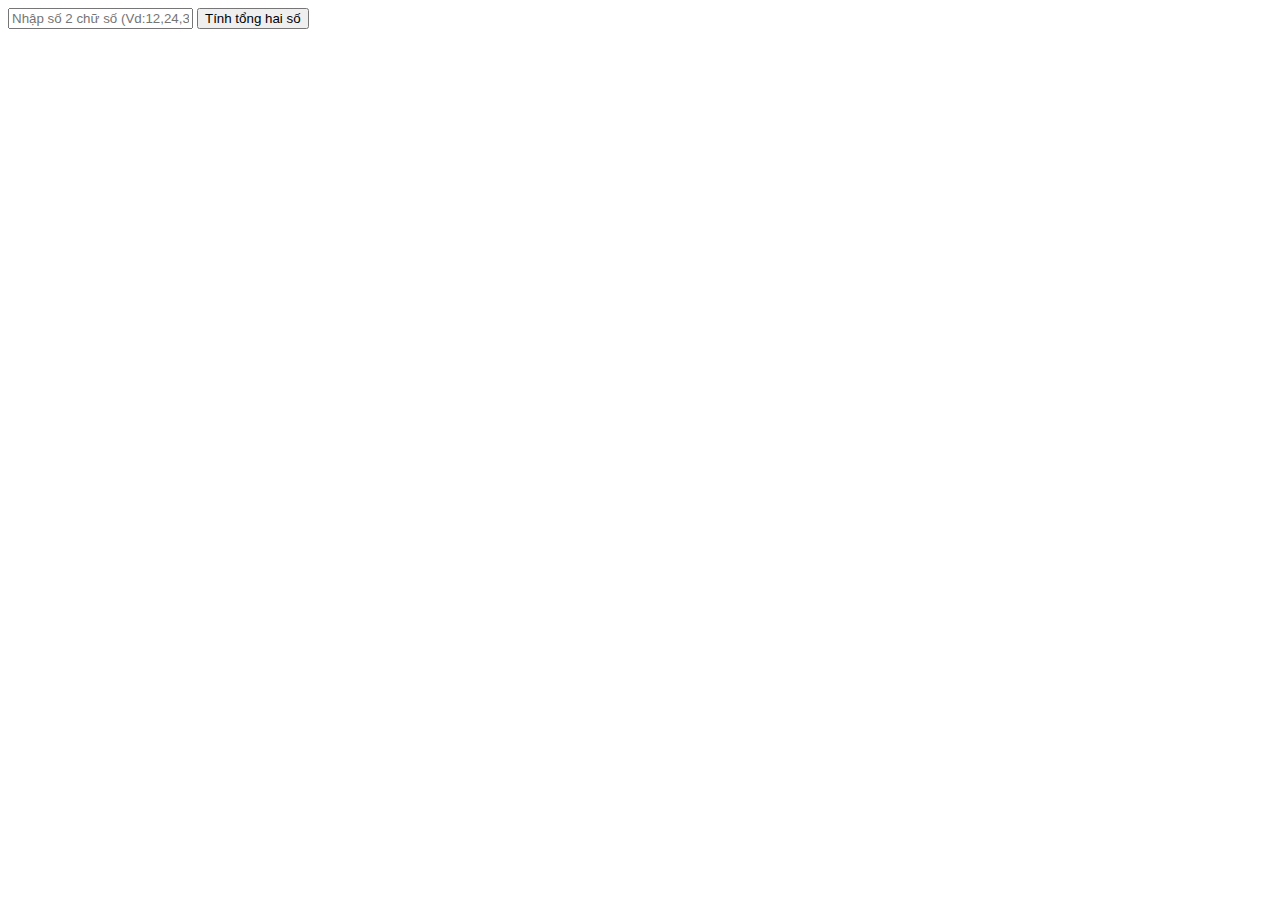
<file: ngoctran-JS-buoi2/bc14 buỏi 3 js/bài tập 5/bt5.html>
<!DOCTYPE html>
<html lang="en">
<head>
    <meta charset="UTF-8">
    <meta http-equiv="X-UA-Compatible" content="IE=edge">
    <meta name="viewport" content="width=device-width, initial-scale=1.0">
    <title>bài tập 5</title>
</head>
<body>
    <input
    type="text"
    name=""
    id="sum"
    class="form-control d-inline-block w-25"
    placeholder="Nhập số 2 chữ số (Vd:12,24,35)"
    aria-describedby="helpId"
  />
  <button
    onclick="total4()" >
    Tính tổng hai số
  </button>
  <div id="sum3"> </div>

    
    <script src="./bt5.js"></script>
</body>
</html>
</file>
<file: BC14-TRẦN XUÂN NGỌC-QLNV/BT QLNV/css/modal.css>
/* Fonts Form Google Font ::- https://fonts.google.com/  -:: */
@import url('https://fonts.googleapis.com/css?family=Abel|Abril+Fatface|Alegreya|Arima+Madurai|Dancing+Script|Dosis|Merriweather|Oleo+Script|Overlock|PT+Serif|Pacifico|Playball|Playfair+Display|Share|Unica+One|Vibur');
/* End Fonts */
/* Start Global rules */
* {
    padding: 0;
    margin: 0;
    box-sizing: border-box;
}
/* End Global rules */

/* Start body rules */
body {
    background-image: linear-gradient(-225deg, #E3FDF5 0%, #FFE6FA 100%);
background-image: linear-gradient(to top, #a8edea 0%, #fed6e3 100%);
background-attachment: fixed;
  background-repeat: no-repeat;

    font-family: 'Vibur', cursive;
/*   the main font */
    font-family: 'Abel', sans-serif;
opacity: .95;
/* background-image: linear-gradient(to top, #d9afd9 0%, #97d9e1 100%); */
}



/* |||||||||||||||||||||||||||||||||||||||||||||*/
/* //////////////////////////////////////////// */




/* End body rules */

/* Start form  attributes */
form {
    width: 450px;
    /*min-height: 500px;*/
    height: auto;
    border-radius: 5px;
    margin: 2% auto;
    box-shadow: 0 9px 50px hsla(20, 67%, 75%, 0.31);
    padding: 2%;
    background-image: linear-gradient(-225deg, #E3FDF5 50%, #FFE6FA 50%);
}
/* form Container */
form .con {
    display: -webkit-flex;
    display: flex;
  
    -webkit-justify-content: space-around;
    justify-content: space-around;
  
    -webkit-flex-wrap: wrap;
    flex-wrap: wrap;
  
      margin: 0 auto;
}

/* the header form form */
header {
    margin: 2% auto 10% auto;
    text-align: center;
}
/* Login title form form */
header h2 {
    font-size: 250%;
    font-family: 'Playfair Display', serif;
    color: #3e403f;
}
/*  A welcome message or an explanation of the login form */
header p {letter-spacing: 0.05em;}



/* //////////////////////////////////////////// */
/* //////////////////////////////////////////// */


.input-item {
    background: #fff;
    color: #333;
    padding: 14.5px 0px 15px 9px;
    border-radius: 5px 0px 0px 5px;
}



/* Show/hide password Font Icon */
#eye {
    background: #fff;
    color: #333;
  
    margin: 5.9px 0 0 0;
    margin-left: -20px;
    padding: 15px 9px 19px 0px;
    border-radius: 0px 5px 5px 0px;
  
    float: right;
    position: relative;
    right: 1%;
    top: -.2%;
    z-index: 5;
    
    cursor: pointer;
}
/* inputs form  */
input[class="form-input"]{
    width: 240px;
    height: 50px;
  
    margin-top: 2%;
    padding: 15px;
    
    font-size: 16px;
    font-family: 'Abel', sans-serif;
    color: #5E6472;
  
    outline: none;
    border: none;
  
    border-radius: 0px 5px 5px 0px;
    transition: 0.2s linear;
    
}
input[id="txt-input"] {width: 250px;}
/* focus  */
input:focus {
    transform: translateX(-2px);
    border-radius: 5px;
}

/* //////////////////////////////////////////// */
/* //////////////////////////////////////////// */

/* input[type="text"] {min-width: 250px;} */
/* buttons  */

/* Submits */
.submits {
    width: 48%;
    display: inline-block;
    float: left;
    margin-left: 2%;
}

/*       Forgot Password button FAF3DD  */
.frgt-pass {background: transparent;}

/*     Sign Up button  */
.sign-up {background: #B8F2E6;}


/* buttons hover */
button:hover {
    transform: translatey(3px);
    box-shadow: none;
}

/* buttons hover Animation */
button:hover {
    animation: ani9 0.4s ease-in-out infinite alternate;
}
@keyframes ani9 {
    0% {
        transform: translateY(3px);
    }
    100% {
        transform: translateY(5px);
    }
}
</file>
<file: BC14-TRẦN XUÂN NGỌC-QLNV/BT QLNV/css/style4.css>
/*
    DEMO STYLE
*/
@import "https://fonts.googleapis.com/css?family=Poppins:300,400,500,600,700";


body {
    font-family: 'Poppins', sans-serif;
    background: #fafafa;
}

p {
    font-family: 'Poppins', sans-serif;
    font-size: 1.1em;
    font-weight: 300;
    line-height: 1.7em;
    color: #999;
}

a, a:hover, a:focus {
    color: inherit;
    text-decoration: none;
    transition: all 0.3s;
}

.navbar {
    padding: 15px 10px;
    background: #fff;
    border: none;
    border-radius: 0;
    margin-bottom: 40px;
    box-shadow: 1px 1px 3px rgba(0, 0, 0, 0.1);
}

.navbar-btn {
    box-shadow: none;
    outline: none !important;
    border: none;
}

.line {
    width: 100%;
    height: 1px;
    border-bottom: 1px dashed #ddd;
    margin: 40px 0;
}

i, span {
    display: inline-block;
}

/* ---------------------------------------------------
    SIDEBAR STYLE
----------------------------------------------------- */
.wrapper {
    display: flex;
    align-items: stretch;
}

#sidebar {
    min-width: 250px;
    max-width: 250px;
    background: #7386D5;
    color: #fff;
    transition: all 0.3s;
}

#sidebar.active {
    min-width: 80px;
    max-width: 80px;
    text-align: center;
}

#sidebar.active .sidebar-header h3, #sidebar.active .CTAs {
    display: none;
}

#sidebar.active .sidebar-header strong {
    display: block;
}

#sidebar ul li a {
    text-align: left;
}

#sidebar.active ul li a {
    padding: 20px 10px;
    text-align: center;
    font-size: 0.85em;
}

#sidebar.active ul li a i {
    margin-right:  0;
    display: block;
    font-size: 1.8em;
    margin-bottom: 5px;
}

#sidebar.active ul ul a {
    padding: 10px !important;
}

#sidebar.active a[aria-expanded="false"]::before, #sidebar.active a[aria-expanded="true"]::before {
    top: auto;
    bottom: 5px;
    right: 50%;
    -webkit-transform: translateX(50%);
    -ms-transform: translateX(50%);
    transform: translateX(50%);
}

#sidebar .sidebar-header {
    padding: 20px;
    background: #6d7fcc;
}

#sidebar .sidebar-header strong {
    display: none;
    font-size: 1.8em;
}

#sidebar ul.components {
    padding: 20px 0;
    border-bottom: 1px solid #47748b;
}

#sidebar ul li a {
    padding: 10px;
    font-size: 1.1em;
    display: block;
}
#sidebar ul li a:hover {
    color: #7386D5;
    background: #fff;
}
#sidebar ul li a i {
    margin-right: 10px;
}

#sidebar ul li.active > a, a[aria-expanded="true"] {
    color: #fff;
    background: #6d7fcc;
}


a[data-toggle="collapse"] {
    position: relative;
}

a[aria-expanded="false"]::before, a[aria-expanded="true"]::before {
    content: '\e259';
    display: block;
    position: absolute;
    right: 20px;
    font-family: 'Glyphicons Halflings';
    font-size: 0.6em;
}
a[aria-expanded="true"]::before {
    content: '\e260';
}


ul ul a {
    font-size: 0.9em !important;
    padding-left: 30px !important;
    background: #6d7fcc;
}

ul.CTAs {
    padding: 20px;
}

ul.CTAs a {
    text-align: center;
    font-size: 0.9em !important;
    display: block;
    border-radius: 5px;
    margin-bottom: 5px;
}

a.download {
    background: #fff;
    color: #7386D5;
}

a.article, a.article:hover {
    background: #6d7fcc !important;
    color: #fff !important;
}



/* ---------------------------------------------------
    CONTENT STYLE
----------------------------------------------------- */
#content {
    padding: 20px;
    min-height: 100vh;
    transition: all 0.3s;
}


/* ---------------------------------------------------
    MEDIAQUERIES
----------------------------------------------------- */
@media (max-width: 768px) {
    #sidebar {
        min-width: 80px;
        max-width: 80px;
        text-align: center;
        margin-left: -80px !important ;
    }
    a[aria-expanded="false"]::before, a[aria-expanded="true"]::before {
        top: auto;
        bottom: 5px;
        right: 50%;
        -webkit-transform: translateX(50%);
        -ms-transform: translateX(50%);
        transform: translateX(50%);
    }
    #sidebar.active {
        margin-left: 0 !important;
    }

    #sidebar .sidebar-header h3, #sidebar .CTAs {
        display: none;
    }

    #sidebar .sidebar-header strong {
        display: block;
    }

    #sidebar ul li a {
        padding: 20px 10px;
    }

    #sidebar ul li a span {
        font-size: 0.85em;
    }
    #sidebar ul li a i {
        margin-right:  0;
        display: block;
    }

    #sidebar ul ul a {
        padding: 10px !important;
    }

    #sidebar ul li a i {
        font-size: 1.3em;
    }
    #sidebar {
        margin-left: 0;
    }
    #sidebarCollapse span {
        display: none;
    }
}
</file>
<file: BC14-TRẦN XUÂN NGỌC-QLNV/BT QLNV/css/main.css>
.sp-thongbao {
  color: red;
  margin-left: 2px; 
  display: none;
}

#SapXepGiam{
	display: none;
}

#content{
	width: 100%;
	background: #74ebd5;  /* fallback for old browsers */
    background: -webkit-linear-gradient(to right, #ACB6E5, #74ebd5);  /* Chrome 10-25, Safari 5.1-6 */
    background: linear-gradient(to right, #ACB6E5, #74ebd5); /* W3C, IE 10+/ Edge, Firefox 16+, Chrome 26+, Opera 12+, Safari 7+ */

}


.myCardHeader, .myCardFooter{
	background-color: transparent;       
}
</file>
<file: bt/bt87/css/style.css>
@import url('https://fonts.googleapis.com/css?family=Lato');

* {
	margin: 0px; 
	padding: 0px; 
	box-sizing: border-box;
}

body, html {
	height: 100%;
	font-family: Lato;
}
a {
	font-family: Lato;
	font-size: 14px;
	line-height: 1.7;
	color: #666666;
	margin: 0px;
	transition: all 0.4s;
	-webkit-transition: all 0.4s;
  -o-transition: all 0.4s;
  -moz-transition: all 0.4s;
}

a:focus {
	outline: none !important;
}
h1,h2,h3,h4,h5,h6 {
	margin: 0px;
  margin-top:10px;
  margin-bottom :10px;
}

p {
	font-family: Poppins-Regular;
	font-size: 14px;
	line-height: 1.7;
	color: #666666;
	margin: 0px;
}

ul, li {
	margin: 0px;
	list-style-type: none;
}

input {
	outline: none;
	border: none;
}

input[type="number"] {
    -moz-appearance: textfield;
    appearance: none;
    -webkit-appearance: none;
}

input[type="number"]::-webkit-outer-spin-button,
input[type="number"]::-webkit-inner-spin-button {
    -webkit-appearance: none;
}

textarea {
  outline: none;
  border: none;
}

textarea:focus, input:focus {
  border-color: transparent !important;
}

input:focus::-webkit-input-placeholder { color:transparent; }
input:focus:-moz-placeholder { color:transparent; }
input:focus::-moz-placeholder { color:transparent; }
input:focus:-ms-input-placeholder { color:transparent; }

textarea:focus::-webkit-input-placeholder { color:transparent; }
textarea:focus:-moz-placeholder { color:transparent; }
textarea:focus::-moz-placeholder { color:transparent; }
textarea:focus:-ms-input-placeholder { color:transparent; }

input::-webkit-input-placeholder {color: #cccccc;}
input:-moz-placeholder {color: #cccccc;}
input::-moz-placeholder {color: #cccccc;}
input:-ms-input-placeholder {color: #cccccc;}

textarea::-webkit-input-placeholder {color: #cccccc;}
textarea:-moz-placeholder {color: #cccccc;}
textarea::-moz-placeholder {color: #cccccc;}
textarea:-ms-input-placeholder {color: #cccccc;}

/*---------------------------------------------*/
button {
	outline: none !important;
	border: none;
	background: transparent;
}

button:hover {
	cursor: pointer;
}

iframe {
	border: none !important;
}



/*//////////////////////////////////////////////////////////////////
[ Contact ]*/

.container-contact100 {
  width: 100%;  
  min-height: 100vh;
  display: -webkit-box;
  display: -webkit-flex;
  display: -moz-box;
  display: -ms-flexbox;
  display: flex;
  flex-wrap: wrap;
  justify-content: flex-end;
  align-items: center;
  background: transparent;
  position: relative;
  z-index: 1;
}

.contact100-map {
  position: absolute;
  z-index: -2;
  width: calc(100% - 640px);
  height: 100%;
  top: 0;
  left: 0;
}

.wrap-contact100 {
  width: 640px;
  min-height: 100vh;
  background: #fff;
  border-radius: 2px;
  padding: 20px 20px 30px 40px;
  position: relative;
}

.show-wrap-contact100 {
  visibility: visible;
  opacity: 1;
}


/*==================================================================
[ Form ]*/

.contact100-form {
  width: 100%;
  display: -webkit-box;
  display: -webkit-flex;
  display: -moz-box;
  display: -ms-flexbox;
  display: flex;
  flex-wrap: wrap;
  justify-content: space-between;
  padding-bottom: 68px;
}

.contact100-form-title {
      display: block;
    width: 100%;
    font-size: 39px;
    color: #333333;
    line-height: 1.2;
    text-align: left;
    padding-bottom: 10px;
    text-align: center;
    border-bottom: 2px dashed;
    margin-bottom: 9px;
}



/*------------------------------------------------------------------
[ Input ]*/

.wrap-input100 {
  width: 100%;
  position: relative;
  border-bottom: 2px solid #dbdbdb;
  margin-bottom: 45px;
}

.label-input100 {
  font-size: 18px;
  color: #999999;
  line-height: 1.2;
  padding-left: 2px;
}

.input100 {
  display: block;
  width: 100%;
  background: transparent;
  font-size: 22px;
  color: #555555;
  line-height: 1.2;
  padding: 0 2px;
}

.focus-input100 {
  position: absolute;
  display: block;
  width: 100%;
  height: 100%;
  top: 0;
  left: 0;
  pointer-events: none;
}

.focus-input100::before {
  content: "";
  display: block;
  position: absolute;
  bottom: -2px;
  left: 0;
  width: 0;
  height: 2px;

  -webkit-transition: all 0.4s;
  -o-transition: all 0.4s;
  -moz-transition: all 0.4s;
  transition: all 0.4s;

  background: #df254e;
  background: -webkit-linear-gradient(45deg, #884747, #e0c04d);
  background: -o-linear-gradient(45deg, #884747, #e0c04d);
  background: -moz-linear-gradient(45deg, #884747, #e0c04d);
  background: linear-gradient(45deg, #884747, #e0c04d);
}


/*---------------------------------------------*/
input.input100 {
  height: 50px;
}


textarea.input100 {
  min-height: 140px;
  padding-top: 13px;
  padding-bottom: 13px;
}


.input100:focus + .focus-input100::before {
  width: 100%;
}

.has-val.input100 + .focus-input100::before {
  width: 100%;
}


/*------------------------------------------------------------------
[ Button ]*/
.container-contact100-form-btn {
  width: 100%;
  display: -webkit-box;
  display: -webkit-flex;
  display: -moz-box;
  display: -ms-flexbox;
  display: flex;
  flex-wrap: wrap;
  justify-content: center;
}

.wrap-contact100-form-btn {
  display: block;
  position: relative;
  z-index: 1;
  border-radius: 25px;
  overflow: hidden;
}

.contact100-form-bgbtn {
  position: absolute;
  z-index: -1;
  width: 300%;
  height: 100%;
  background: #df2351;
  background: -webkit-linear-gradient(-135deg, #000000, #e0c04d, #000000, #e0c04d);
  background: -o-linear-gradient(-135deg, #000000, #e0c04d, #0e0000, #e0c04d);
  background: -moz-linear-gradient(-135deg, #000000, #e0c04d, #0e0000, #e0c04d);
  background: linear-gradient(-135deg, #000000, #e0c04d, #000000, #e0c04d);
  top: 0;
  left: -100%;

  -webkit-transition: all 0.4s;
  -o-transition: all 0.4s;
  -moz-transition: all 0.4s;
  transition: all 0.4s;
}

.contact100-form-btn {
  display: -webkit-box;
  display: -webkit-flex;
  display: -moz-box;
  display: -ms-flexbox;
  display: flex;
  justify-content: center;
  align-items: center;
  padding: 0 20px;
  min-width: 244px;
  height: 50px;
  font-size: 16px;
  color: #fff;
  line-height: 1.2;
}

.wrap-contact100-form-btn:hover .contact100-form-bgbtn {
  left: 0;
}


/*------------------------------------------------------------------
[ Responsive ]*/


@media (max-width: 576px) {
  .wrap-contact100 {
    padding: 82px 15px 33px 15px;
  }
}


/*==================================================================
[ Contact more ]*/

.contact100-more {
  font-size: 16px;
  color: #fff;

  position: fixed;
  z-index: -1;
  display: -webkit-box;
  display: -webkit-flex;
  display: -moz-box;
  display: -ms-flexbox;
  display: flex;
  justify-content: center;
  align-items: center;
  min-width: 212px;
  height: 50px;
  border-radius: 25px;
  background-color: #39b54a;
  padding: 0 20px;

  top: 50%;
  left: calc((100% - 640px) / 2);
  -webkit-transform: translate(-50%, -50%);
  -moz-transform: translate(-50%, -50%);
  -ms-transform: translate(-50%, -50%);
  -o-transform: translate(-50%, -50%);
  transform: translate(-50%, -50%);
}

.contact100-more i {
  font-size: 20px;
  margin-right: 10px;
}



@media (max-width: 1200px) {
  .wrap-contact100 {
    width: 440px;
  }

  .contact100-map {
    width: calc(100% - 440px);
  }

  .contact100-more {
    left: calc((100% - 440px) / 2);
  }
}

@media (max-width: 768px) {
  .wrap-contact100 {
    width: 100%;
  }

  .contact100-map {
    display: none;
  }

  .contact100-more {
    position: absolute;
    background-color: transparent;
    color: #39b54a;
    bottom: 0px;
    top: auto;
    left: 50%;
    z-index: 10;
  }
}

/*start ------------- for radio button styles*/

ul li{
  display: block;
  position: relative;
  float: left;
 /* width: 100%;*/
  height: 100px;

}

ul li input[type=radio]{
  position: absolute;
  visibility: hidden;
}

ul li label{
  display: block;
  position: relative;
  font-weight: 300;
  font-size: 1.35em;
  padding: 25px 10px 25px 65px;
  margin: 10px auto;
  height: 30px;
  z-index: 9;
  cursor: pointer;
  -webkit-transition: all 0.25s linear;
}

ul li:hover label{
  color: #7e4240;
}

ul li .check{
  display: block;
  position: absolute;
  border: 5px solid;
  border-radius: 100%;
  height: 35px;
  width: 35px;
  top: 30px;
  left: 20px;
  z-index: 5;
  transition: border .25s linear;
  -webkit-transition: border .25s linear;
}

ul li:hover .check {
  border: 5px solid #7e4240;
}

ul li .check::before {
  display: block;
  position: absolute;
  content: '';
  border-radius: 100%;
  height: 15px;
  width: 15px;
  top: 5px;
  left: 5px;
  margin: auto;
  transition: background 0.25s linear;
  -webkit-transition: background 0.25s linear;
}

input[type=radio]:checked ~ .check {
  border: 5px solid #d5ae3a;
}

input[type=radio]:checked ~ .check::before{
  background: #d5ae3a;
}

input[type=radio]:checked ~ label{
  color: #d5ae3a;
}
.type {
  float: left ;
}
  /*-------------- end style radio button */

  /*Don gia */
  .dongia {
    padding: 9px;
    background: #e7cc5c;
    border-radius: 10px;
  }
 /* End don gia   */

 /*div thanh tien*/
 #divThanhTien{
  display: none ;
 }
</file>
